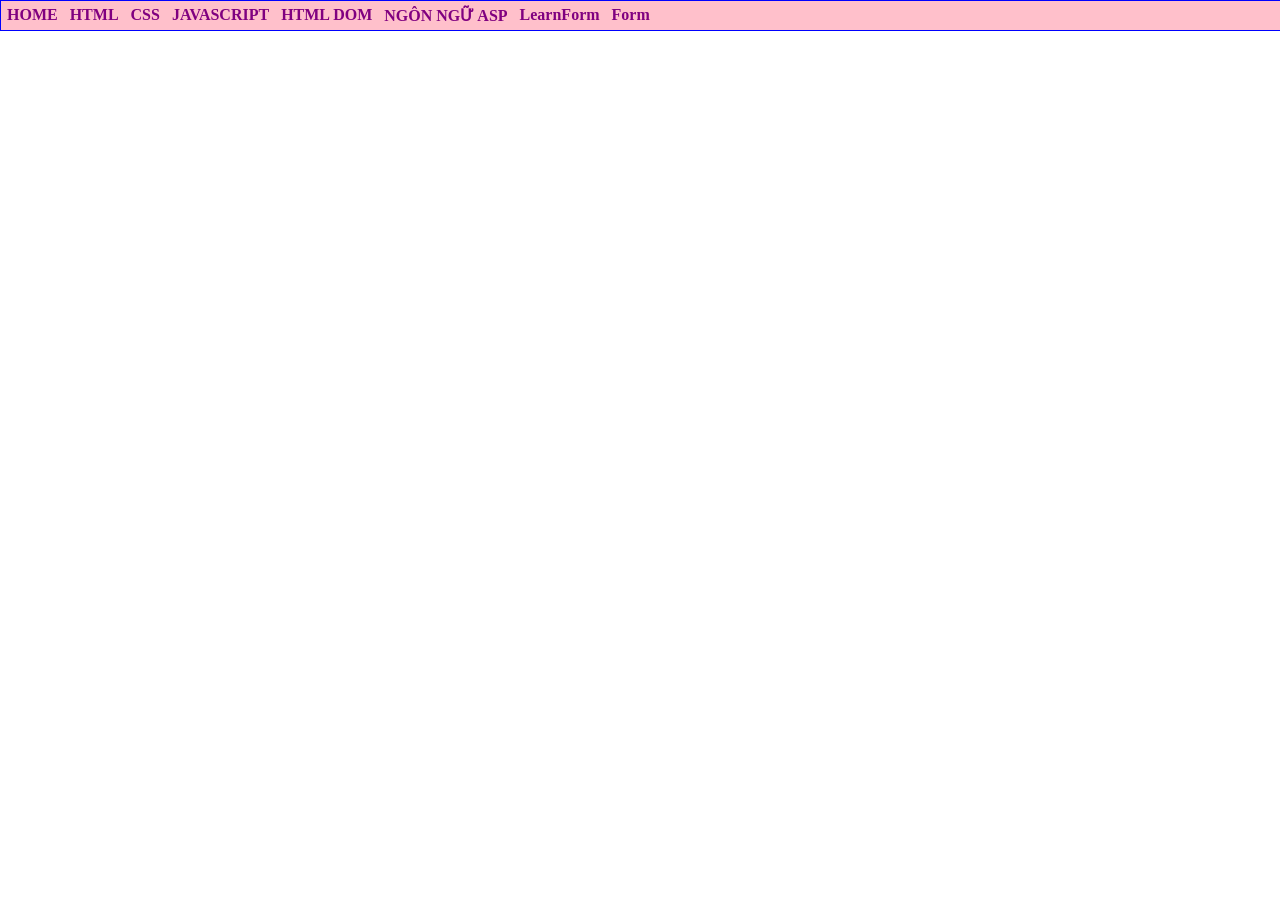
<file: index.html>
<html>
    <head>
        <title>
            Trần Hoàng Trọng - K244060751
        </title>
        <style>
            @import url(CSS/main.css);
        </style>
    </head>
    <body>
        <div id="container">  
            <ul>
                <li> <a href="#">HOME</a></li>
                <li> <a href="#">HTML</a></li>
                <li> <a href="#">CSS</a>
                    <ul>
                        <li> <a href="ex42/ex42.html">Bài tập 42</a></li>
                        <li> <a href="#">GIAO DIỆN VỚI CSS</a></li>
                        <li> <a href="#">CSS NÂNG CAO</a></li>
                    </ul>
                </li>
                <li> <a href="#">JAVASCRIPT</a>
                    <ul>
                        <li> <a href="#">LESSON 01</a></li>
                        <li> <a href="#">LESSON 02</a></li>
                        <li> <a href="#">LESSON 03</a></li>
                    </ul>
                </li>
                <li> <a href="#">HTML DOM</a></li>
                <li> <a href="#">NGÔN NGỮ ASP</a></li>
                <li> <a href="#">LearnForm</a>
                    <ul>
                        <li> <a href="learnform/login.html">Login</a></li>
                        <li> <a href="learnform/ClientGet.html">ClientGet</a></li>
                        <li> <a href="learnform/ServerGet.html">ServerGet</a></li>
                    </ul>
                <li> <a href="#">Form</a>
                    <ul>
                        <li> <a href="ex48/Register.html">Ex 48</a></li>
                        <li> <a href="ex49/ex49.html">Ex 49</a></li>
                        <li> <a href="ex50/report.html">Ex 50</a></li>
                    </ul>
            </ul>
        </div>

    </body>
</html>
</file>
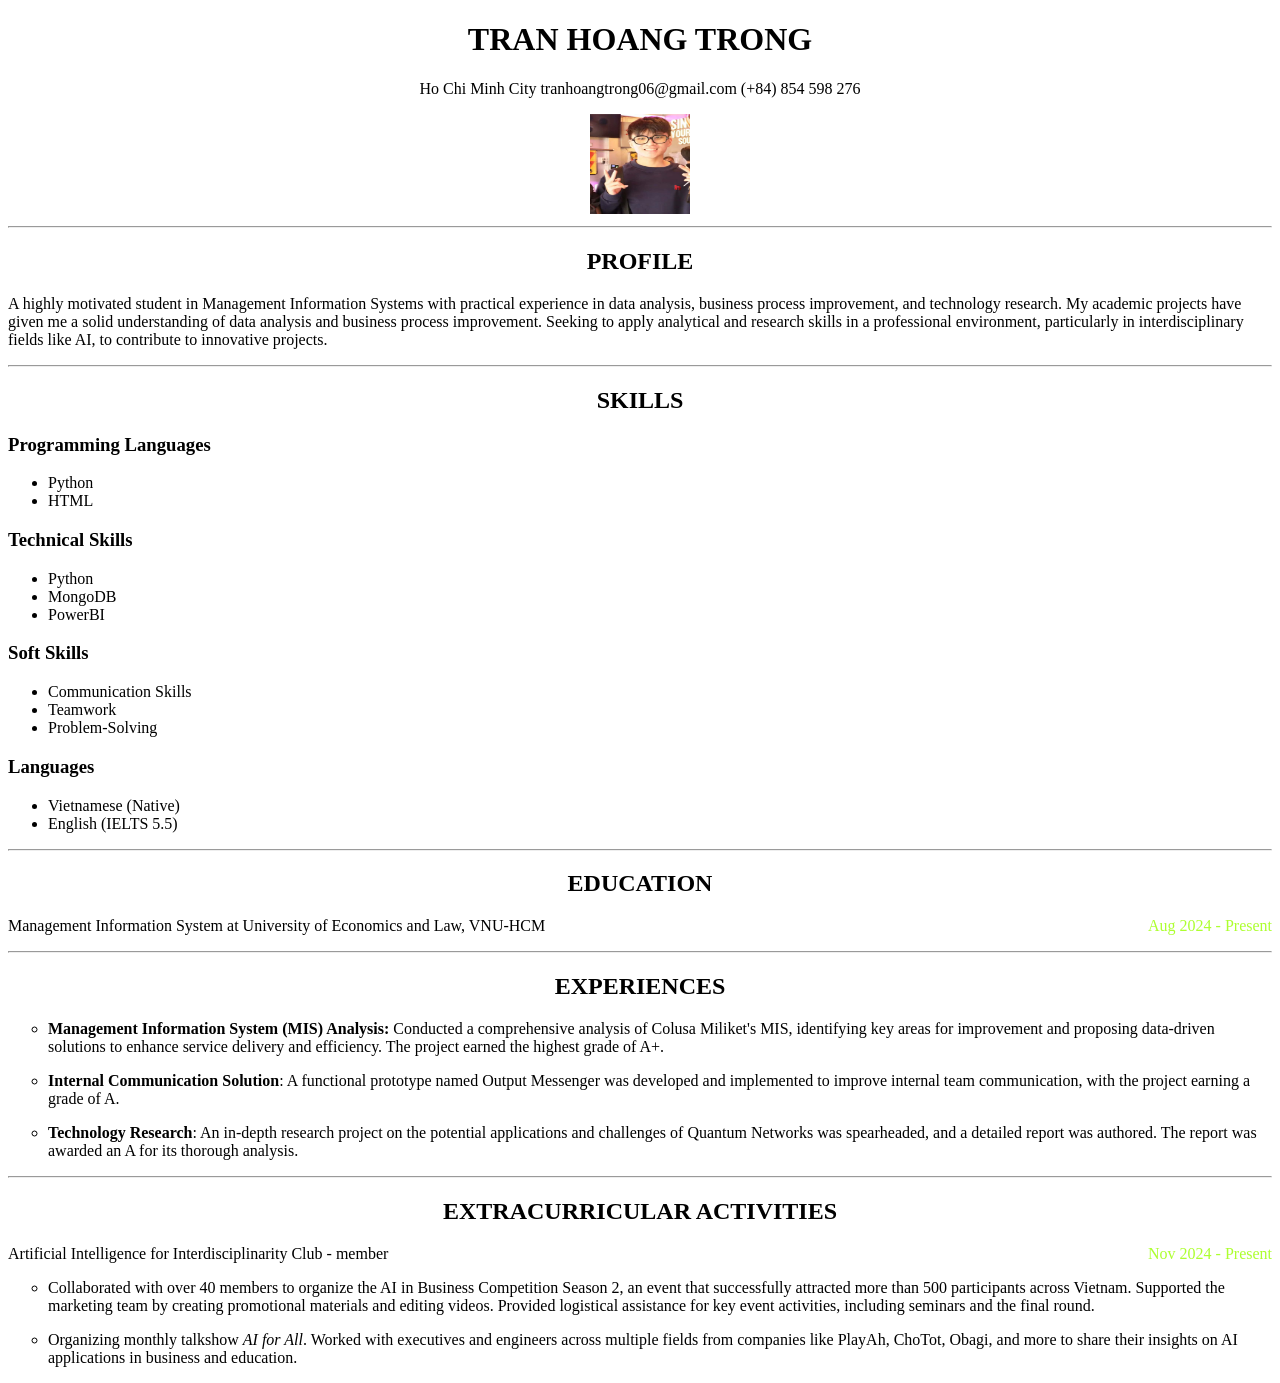
<file: CV_TranHoangTrong.html>
<!DOCTYPE html>
<html lang="vi">
<head>
    <meta charset="UTF-8">
    <meta name="viewport" content="width=device-width, initial-scale=1.0">
    <title>CV_TranHoangTrong</title>
</head>
<body>

    <div>
        <div>
            <h1 style="text-align: center;">TRAN HOANG TRONG</h1>
            <p style="text-align: center;">Ho Chi Minh City tranhoangtrong06@gmail.com (+84) 854 598 276</p>
            <div style="text-align: center;">
                <img src="my_avatar.jpg" style="width: 100px; height: 100px;">
            </div>
        <hr>
        </div>
        <div>
            <h2 style="text-align: center;">PROFILE</h2>
            <p>
                A highly motivated student in Management Information Systems with practical experience in data analysis, business process improvement, and technology research. My academic projects have given me a solid understanding of data analysis and business process improvement. Seeking to apply analytical and research skills in a professional environment, particularly in interdisciplinary fields like AI, to contribute to innovative projects.
            </p>
        </div>
        <hr>
        <div>
            <h2 style="text-align: center;">SKILLS</h2>
            <div>
                <h3>Programming Languages</h3>
                <ul>
                    <li>Python</li>
                    <li>HTML</li>
                </ul>
            </div>
            <div>
                <h3>Technical Skills</h3>
                <ul>
                    <li>Python</li>
                    <li>MongoDB</li>
                    <li>PowerBI</li>
                </ul>
            </div>
            <div>
                <h3>Soft Skills</h3>
                <ul>
                    <li>Communication Skills</li>
                    <li>Teamwork</li>
                    <li>Problem-Solving</li>
                </ul>
            </div>
            <div>
                <h3>Languages</h3>
                <ul>
                    <li>Vietnamese (Native)</li>
                    <li>English (IELTS 5.5)</li>
                </ul>
            </div>
        </div>
        <hr>
        <div>
            <h2 style="text-align: center;">EDUCATION</h2>
            <div style="position: relative;">
                <p>Management Information System at University of Economics and Law, VNU-HCM</p>
                <p style="color: greenyellow; position: absolute; top: 0; right: 0; margin: 0; white-space: nowrap;">
                    Aug 2024 - Present
                </p>
            </div>
        </div>
        <hr>
        <div>
            <h2 style="text-align: center;">EXPERIENCES</h2>
            <ul type="circle">
            <li><div>
                <p><b>Management Information System (MIS) Analysis:</b> Conducted a comprehensive analysis of Colusa Miliket's MIS, identifying key areas for improvement and proposing data-driven solutions to enhance service delivery and efficiency. The project earned the highest grade of A+.
                </p>
            </div></li>
            <li><div>
                <p><b>Internal Communication Solution</b>: A functional prototype named Output Messenger was developed and implemented to improve internal team communication, with the project earning a grade of A.
                </p>
            </div></li>
            <li><div>
                <p><b>Technology Research</b>: An in-depth research project on the potential applications and challenges of Quantum Networks was spearheaded, and a detailed report was authored. The report was awarded an A for its thorough analysis.
                </p>
            </div></li>
            </ul>
        </div>
        <hr>
        <div>
            <h2 style="text-align: center;">EXTRACURRICULAR ACTIVITIES</h2>
            <div style="position: relative;">
                <p>Artificial Intelligence for Interdisciplinarity Club - member</p>
                <p style="color: greenyellow; position: absolute; top: 0; right: 0; margin: 0; white-space: nowrap;">
                    Nov 2024 - Present
                </p>
                <ul type="circle">
                <li><p>
                    Collaborated with over 40 members to organize the AI in Business Competition Season 2, an event that successfully attracted more than 500 participants across Vietnam. Supported the marketing team by creating promotional materials and editing videos. Provided logistical assistance for key event activities, including seminars and the final round.
                </p></li>
            
                <li><p>
                    Organizing monthly talkshow <i>AI for All</i>. Worked with executives and engineers across multiple fields from companies like PlayAh, ChoTot, Obagi, and more to share their insights on AI applications in business and education.
                </p></li>
            </div>
            </ul>
        </div>
    </div>
</body>
</html>
</file>
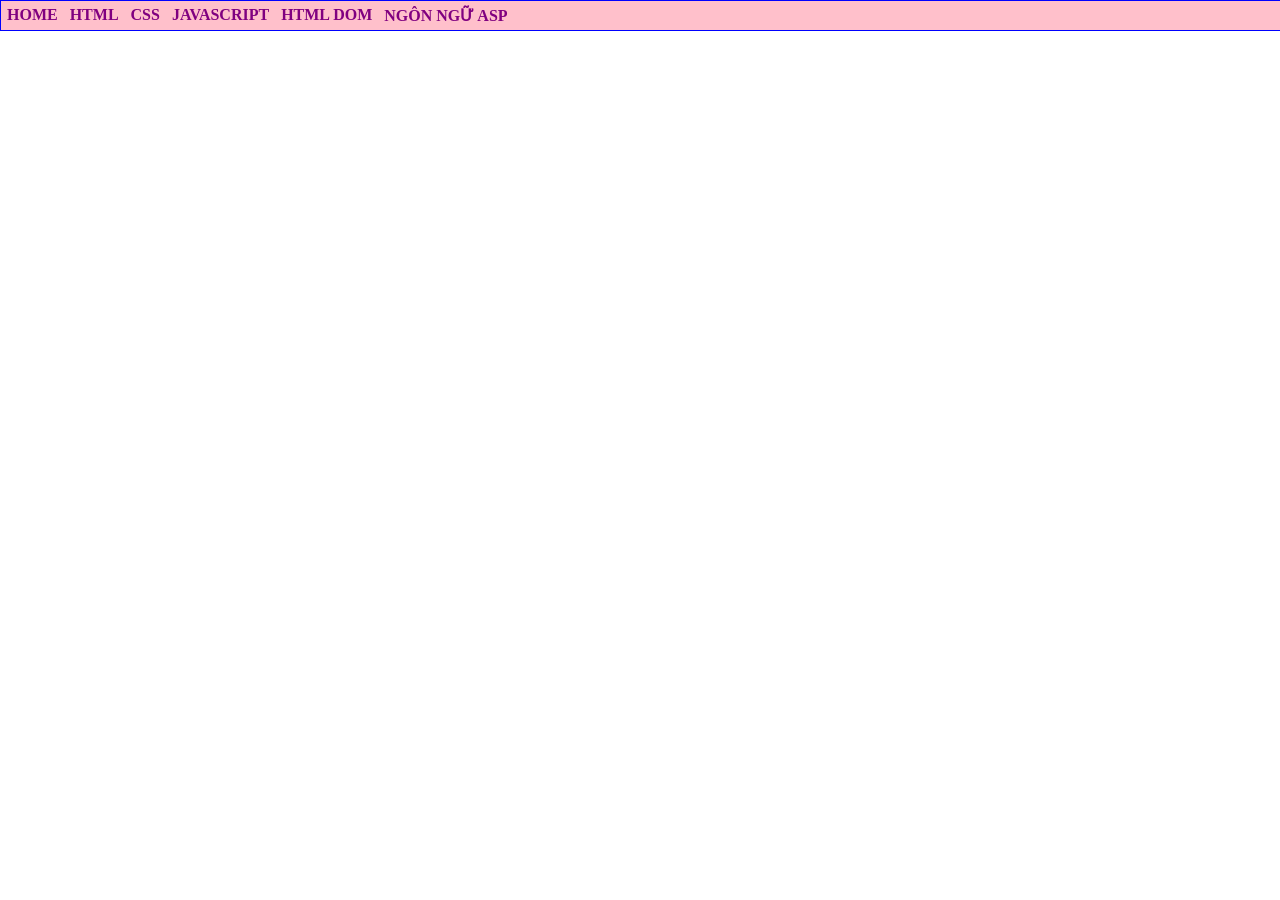
<file: home.html>
<html>
    <head>
        <title>
            Trần Hoàng Trọng - K244060751
        </title>
        <link rel="stylesheet" href="CSS/main.css">
    </head>
    <body>
        <div id="container">  
        <ul>
        <li> <a href="#">HOME</a></li>
        <li> <a href="#">HTML</a></li>
        <li> <a href="#">CSS</a>
                <ul>
                <li> <a href="#">CSS CĂN BẢN</a></li>
                <li> <a href="#">GIAO DIỆN VỚI CSS</a></li>
                <li> <a href="#">CSS NÂNG CAO</a></li>
            </ul>
            </li>
            <li> <a href="#">JAVASCRIPT</a>
            <ul>
                <li> <a href="#">LESSON 01</a></li>
                <li> <a href="#">LESSON 02</a></li>
                <li> <a href="#">LESSON 03</a></li>
            </ul>
            </li>
            <li> <a href="#">HTML DOM</a></li>
            <li> <a href="#">NGÔN NGỮ ASP</a></li>


</ul>

</div>

    </body>
</html>
</file>
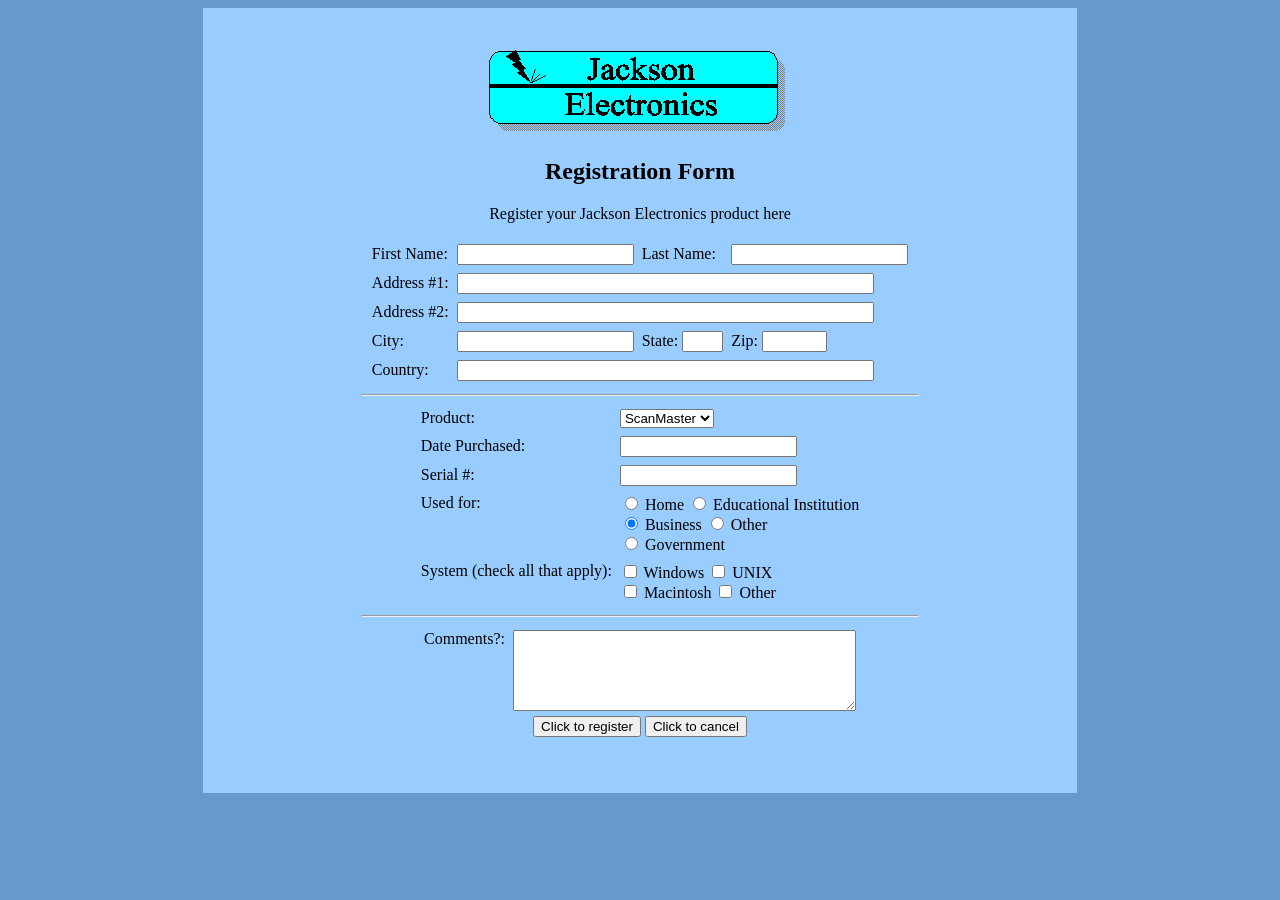
<file: ex48/Register.html>
<html>
    <head>
        <title>Registration Form</title>
    </head>
    <body bgcolor="#6699CC">
        <div style="width: 794px; margin: 0 auto; background: #99CCFF; padding: 40px;">
            <div align="center">
                <img src="hinh/Jackson.gif" alt="Jackson Electronics">
            </div>

            <h2 align="center">Registration Form</h2>
            <p align="center">Register your Jackson Electronics product here</p>
            <form name="my_form">
                <table align="center" cellpadding="3">
                    <tr>
                        <td>First Name:</td>
                        <td><input type="text" name="firstname"></td>
                        <td>Last Name:</td>
                        <td><input type="text" name="lastname"></td>
                    </tr>
                    <tr>
                        <td>Address #1:</td>
                        <td colspan="3"><input type="text" name="address1" size="50"></td>
                    </tr>
                    <tr>
                        <td>Address #2:</td>
                        <td colspan="3"><input type="text" name="address2" size="50"></td>
                    </tr>
                    <tr>
                        <td>City:</td>
                        <td><input type="text" name="city"></td>
                        <td>State: <input type="text" name="state" size="3"></td>
                        <td>Zip: <input type="text" name="zip" size="6"></td>
                    </tr>
                    <tr>
                        <td>Country:</td>
                        <td colspan="3"><input type="text" name="country" size="50"></td>
                    </tr>
                </table>

                <hr width="70%">

                <table align="center" cellpadding="3">
                    <tr>
                        <td>Product:</td>
                        <td colspan="3">
                            <select name="product">
                                <option>ScanMaster</option>
                                <option>PrintMaster</option>
                                <option>FaxMaster</option>
                            </select>
                        </td>
                    </tr>
                    <tr>
                        <td>Date Purchased:</td>
                        <td colspan="3"><input type="text" name="date"></td>
                    </tr>
                    <tr>
                        <td>Serial #:</td>
                        <td colspan="3"><input type="text" name="serial"></td>
                    </tr>
                    <tr>
                        <td valign="top">Used for:</td>
                        <td colspan="3">
                            <input type="radio" name="used" value="home"> Home
                            <input type="radio" name="used" value="edu"> Educational Institution<br>
                            <input type="radio" name="used" value="business" checked> Business
                            <input type="radio" name="used" value="other"> Other<br>
                            <input type="radio" name="used" value="gov"> Government
                        </td>
                    </tr>
                    <tr>
                        <td valign="top">System (check all that apply):</td>
                        <td colspan="3">
                            <input type="checkbox" name="win"> Windows
                            <input type="checkbox" name="unix"> UNIX<br>
                            <input type="checkbox" name="mac"> Macintosh
                            <input type="checkbox" name="other"> Other
                        </td>
                    </tr>
                </table>

                <hr width="70%">

                <table align="center" cellpadding="3">
                    <tr>
                        <td valign="top">Comments?:</td>
                        <td><textarea name="comments" rows="5" cols="40"></textarea></td>
                    </tr>
                </table>

                <div align="center">
                    <input type="submit" value="Click to register">
                    <input type="reset" value="Click to cancel">
                </div>
            </form>
        </div>
    </body>
</html>
</file>
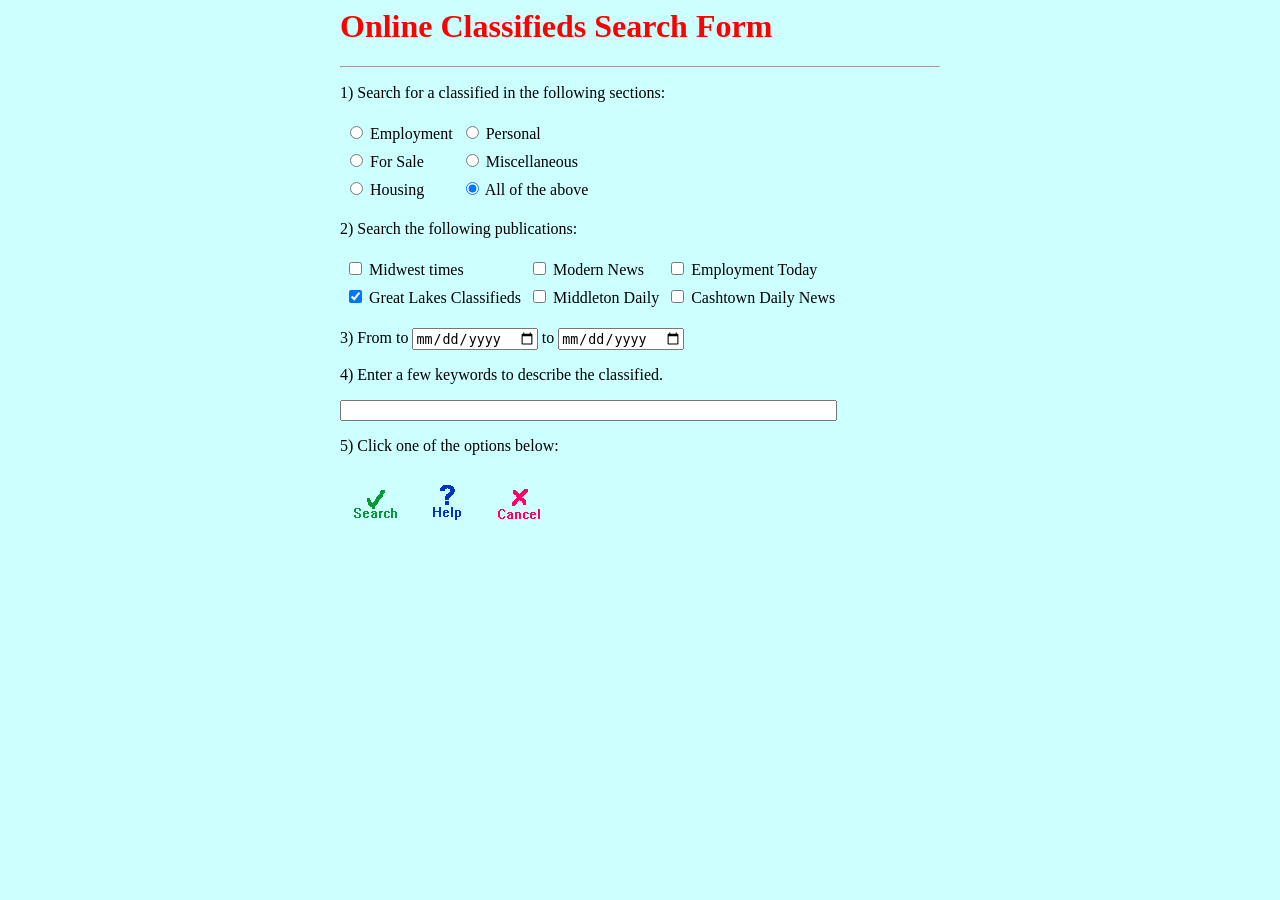
<file: ex49/ex49.html>
<html>
    <head>
        <title>Online Classifieds Search Form</title>
    </head>
    <body bgcolor="#CCFFFF">
        <div style="width: 600px; margin: 0 auto;">

            <h1 style="color: red;">Online Classifieds Search Form</h1>
            <hr>

            <form name="search_form" action="ketqua.html" method="get">

                <p>1) Search for a classified in the following sections:</p>
                <table cellpadding="3">
                    <tr>
                        <td><input type="radio" name="section" value="emp"> Employment</td>
                        <td><input type="radio" name="section" value="personal"> Personal</td>
                    </tr>
                    <tr>
                        <td><input type="radio" name="section" value="forsale"> For Sale</td>
                        <td><input type="radio" name="section" value="misc"> Miscellaneous</td>
                    </tr>
                    <tr>
                        <td><input type="radio" name="section" value="housing"> Housing</td>
                        <td><input type="radio" name="section" value="all" checked> All of the above</td>
                    </tr>
                </table>

                <p>2) Search the following publications:</p>
                <table cellpadding="3">
                    <tr>
                        <td><input type="checkbox" name="pub1"> Midwest times</td>
                        <td><input type="checkbox" name="pub2"> Modern News</td>
                        <td><input type="checkbox" name="pub3"> Employment Today</td>
                    </tr>
                    <tr>
                        <td><input type="checkbox" name="pub4" checked> Great Lakes Classifieds</td>
                        <td><input type="checkbox" name="pub5"> Middleton Daily</td>
                        <td><input type="checkbox" name="pub6"> Cashtown Daily News</td>
                    </tr>
                </table>

                <p>3) From to
                    <input type="date" name="from">
                    to
                    <input type="date" name="to">
                </p>

                <p>4) Enter a few keywords to describe the classified.</p>
                <input type="text" name="keyword" size="60">

                <p>5) Click one of the options below:</p>
                <table cellpadding="5">
                    <tr>
                        <td align="center">
                            <a href="javascript:void(0)" onclick="document.search_form.submit()">
                                <img src="Search.gif" alt="Search" border="0">
                            </a>
                        </td>
                        <td align="center">
                            <a href="index.html">
                                <img src="Help.gif" alt="Help" border="0">
                            </a>
                        </td>
                        <td align="center">
                            <a href="javascript:void(0)" onclick="document.search_form.reset()">
                                <img src="Cancel.gif" alt="Cancel" border="0">
                            </a>
                        </td>
                    </tr>
                </table>

            </form>
        </div>
    </body>
</html>
</file>
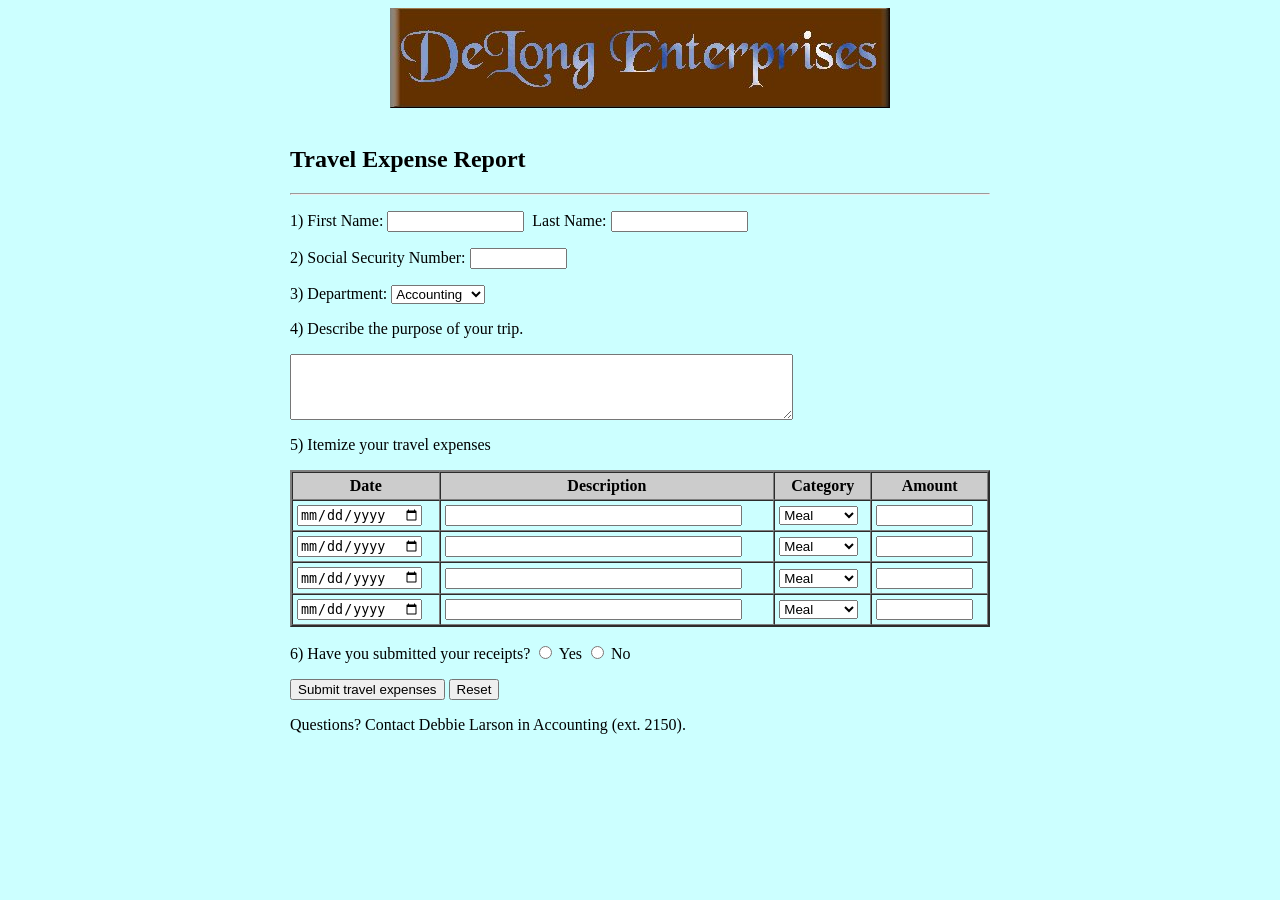
<file: ex50/report.html>
<html>
    <head>
        <title>Travel Expense Report</title>
    </head>
    <body bgcolor="#CCFFFF">
        <div style="width: 700px; margin: 0 auto;">
            <div align="center">
                <img src="DeLong.jpg" alt="DeLong Enterprises">
            </div>
            <br>
            <h2>Travel Expense Report</h2>
            <hr>
            <form name="report_form" action="ketqua.html" method="get">
                <p>1) First Name:
                    <input type="text" name="firstname" size="15">
                    &nbsp;Last Name:
                    <input type="text" name="lastname" size="15">
                </p>
                <p>2) Social Security Number:
                    <input type="text" name="ssn" size="10">
                </p>
                <p>3) Department:
                    <select name="department">
                        <option>Accounting</option>
                        <option>Marketing</option>
                        <option>Sales</option>
                        <option>Engineering</option>
                    </select>
                </p>
                <p>4) Describe the purpose of your trip.</p>
                <textarea name="purpose" rows="4" cols="60"></textarea>
                <p>5) Itemize your travel expenses</p>
                <table border="2" cellpadding="4" cellspacing="0" width="100%">
                    <tr bgcolor="#CCCCCC">
                        <th>Date</th>
                        <th>Description</th>
                        <th>Category</th>
                        <th>Amount</th>
                    </tr>
                    <tr>
                        <td><input type="date" name="date1" value="mm/dd/yy" size="10"></td>
                        <td><input type="text" name="desc1" size="35"></td>
                        <td>
                            <select name="cat1">
                                <option>Meal</option>
                                <option>Hotel</option>
                                <option>Transport</option>
                                <option>Other</option>
                            </select>
                        </td>
                        <td><input type="text" name="amt1" size="10"></td>
                    </tr>
                    <tr>
                        <td><input type="date" name="date2" value="mm/dd/yy" size="10"></td>
                        <td><input type="text" name="desc2" size="35"></td>
                        <td>
                            <select name="cat2">
                                <option>Meal</option>
                                <option>Hotel</option>
                                <option>Transport</option>
                                <option>Other</option>
                            </select>
                        </td>
                        <td><input type="text" name="amt2" size="10"></td>
                    </tr>
                    <tr>
                        <td><input type="date" name="date3" value="mm/dd/yy" size="10"></td>
                        <td><input type="text" name="desc3" size="35"></td>
                        <td>
                            <select name="cat3">
                                <option>Meal</option>
                                <option>Hotel</option>
                                <option>Transport</option>
                                <option>Other</option>
                            </select>
                        </td>
                        <td><input type="text" name="amt3" size="10"></td>
                    </tr>
                    <tr>
                        <td><input type="date" name="date4" value="mm/dd/yy" size="10"></td>
                        <td><input type="text" name="desc4" size="35"></td>
                        <td>
                            <select name="cat4">
                                <option>Meal</option>
                                <option>Hotel</option>
                                <option>Transport</option>
                                <option>Other</option>
                            </select>
                        </td>
                        <td><input type="text" name="amt4" size="10"></td>
                    </tr>
                </table>

                <p>6) Have you submitted your receipts?
                    <input type="radio" name="receipts" value="yes"> Yes
                    <input type="radio" name="receipts" value="no"> No
                </p>

                <input type="submit" value="Submit travel expenses">
                <input type="reset" value="Reset">
                <p>Questions? Contact Debbie Larson in Accounting (ext. 2150).</p>
            </form>
        </div>
    </body>
</html>
</file>
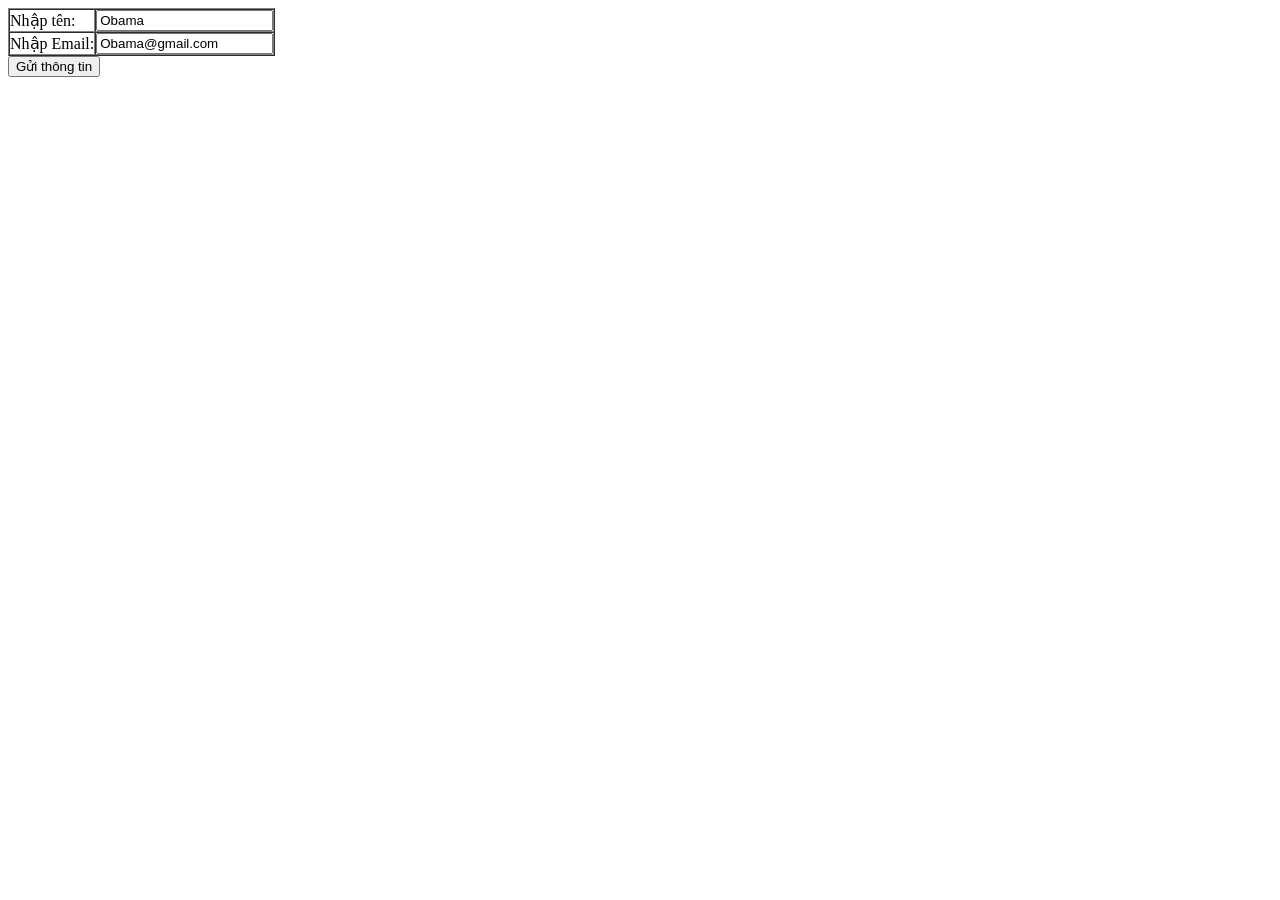
<file: learnform/ClientGet.html>
<html>
    <head>
        <title>
            ClientGet
        </title>
    </head> 
    <body>
        <form action="ServerGet.html" method="get">
                <table border="1" cellpadding="0" cellspacing="0">
                    <tr>
                        <td>Nhập tên: </td>
                        <td><input type="text" value="Obama" name="txtten" /></td>
                    </tr>
                    <tr>
                        <td>Nhập Email: </td>
                        <td><input type="email" value="Obama@gmail.com" name="txtemail" /></td>
                    </tr>
                </table>
            <input type="submit" value="Gửi thông tin" />
        </form>
    </body> 
</html>
</file>
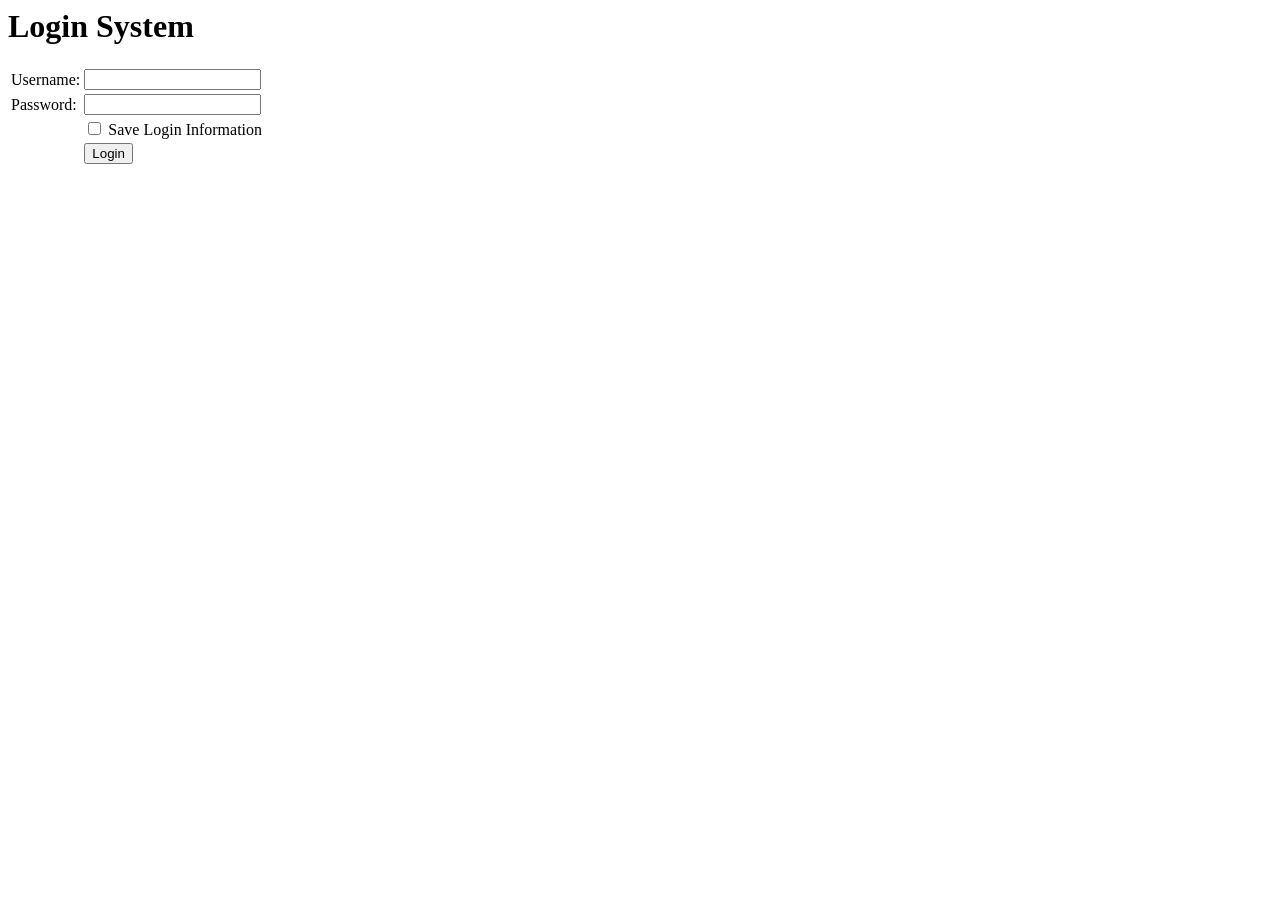
<file: learnform/login.html>
<html>
    <head>
        <title>
            Login System
        </title>
    </head>
    <body>
        <form
        action=""
        method="get"
        >
            
            <h1>Login System</h1>
            <table>
                <tr>
                    
                    <td><label for="username">Username:</label></td>
                    <td><input type="text" name="username" id="username"></td>
                </tr>
                <tr>
                    <td><label for="password">Password:</label></td>
                    <td><input type="password" name="password" id="password"></td>
                </tr>
                <tr>
                    <td>&nbsp;</td>
                    <td>
                        <input type="checkbox" name="saveinfor" id="saveinfor"/>
                        <label for="saveinfor">Save Login Information</label>
                    </td>
                </tr>
                <tr>
                    <td>&nbsp;</td>
                    <td colspan="2"><input type="submit" value="Login"></td>
                </tr>
            </table>
        </form>
    </body>
</html>
</file>
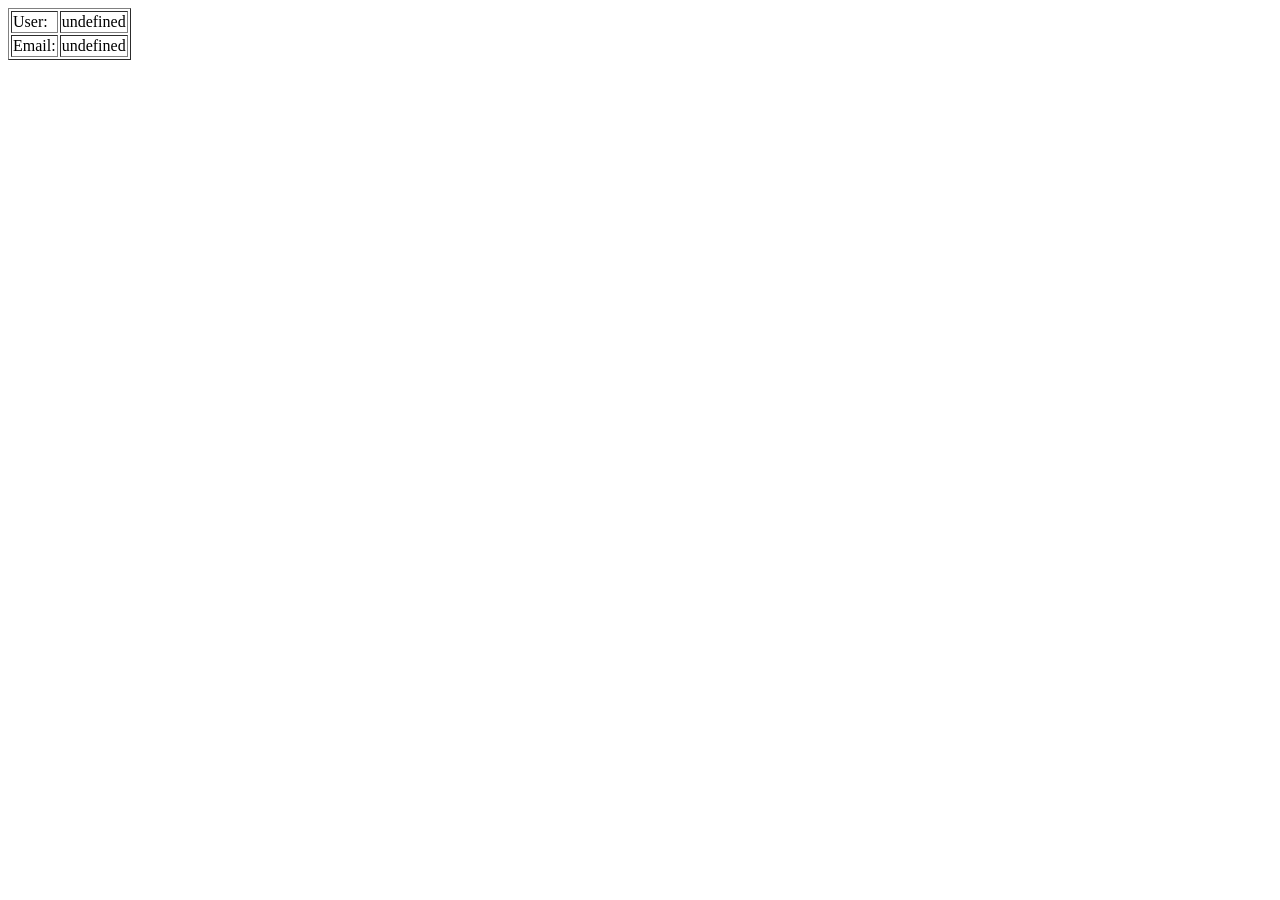
<file: learnform/ServerGet.html>
<html>
    <head>
        <meta charset="utf-8" />
        <title> ServerGet</title>
        <script>
            function getUrlVars() {
                var vars = {};
                var parts = window.location.href.replace(/[?&]+([^=&]+)=([^&]*)/gi,
                    function (m, key, value) {
                    vars[key] = value;
                });
                return vars;
            }
            var ten = unescape(getUrlVars()["txtten"]);
            var email = unescape(getUrlVars()["txtemail"]);
        </script>
    </head>

    <body>
        <form>
            <table border="1">
                <tr>
                    <td>User: </td>
                    <td id="iduser"></td>
                </tr>
                <tr>
                    <td>Email: </td>
                    <td id="idemail"></td>
                </tr>
            </table>
        </form>
        <script>
            document.getElementById("iduser").innerHTML = ten
            document.getElementById("idemail").innerHTML = email
        </script>
    </body>
</html>
</file>
<file: CSS/main.css>
*{ 
margin:0; 
padding:0; 
} 
#container 
{ border:1px solid blue; 
background:pink; 
float:left; 
width:100%; 
top: 60px; 
text-indent:0px; 
} 
#container ul 
{ 
float:left; 
list-style:none 
} 
#container ul li 
{ 
position:relative; 
float:left; 
} 
#container ul li a 
{  
display:block;  
font-weight:bold;
text-decoration:none; 
padding:.3em 6px; 
color:purple;
} 
#container li a:hover 
{color:white; 
background:black; 
} 
#container li ul 
{position:absolute; 
display:none; 
width:10em 
} 
#container li:hover ul {  
   display:block;
} 
#container ul li ul li{  
  width:100%; 
  border:1px solid green  
}
</file>
